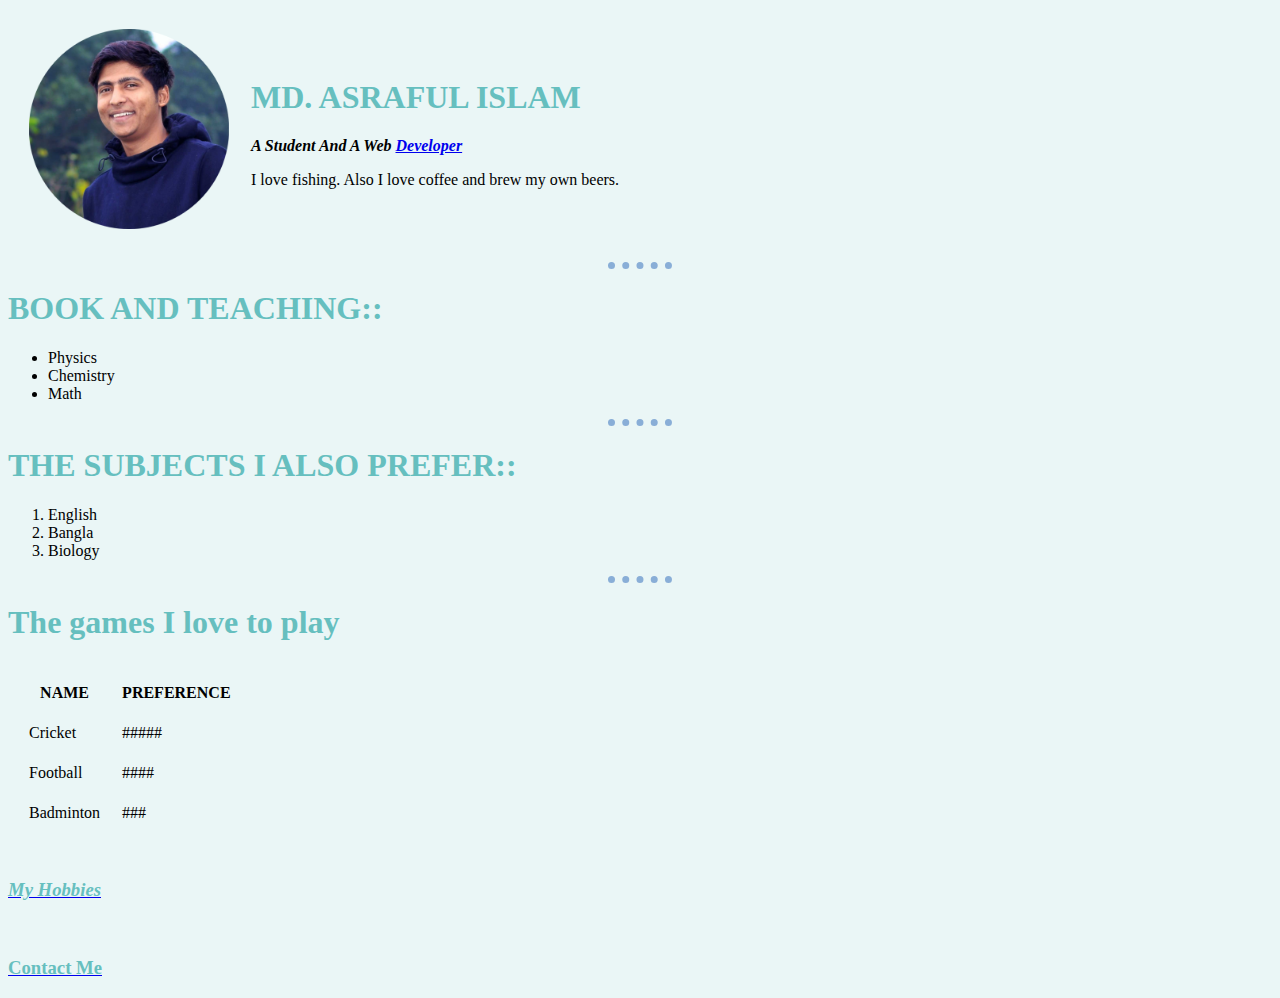
<file: index.html>
<!DOCTYPE html>
<html lang="en">
<head>
    <meta charset="UTF-8">
    <meta name="viewport" content="width=device-width, initial-scale=1.0">
    <title> rajib's personal site  </title>

<link rel="stylesheet" href="css/styles.css">

</head>
<body>
 <table cellspacing="20" >
    <tr>
        <td>   
        <img src="circle-cropped (3).png" alt="">
      </td>
        <td>
            <h1>MD. ASRAFUL ISLAM</h1> 
            <p><em> <strong> A Student And A Web  <a href="www.google.com">Developer</a> </strong> </em> </p>
                   


 <p>I love fishing.  Also I love coffee and brew my own beers. </p>
        </td>
        </tr>  
     </table> 
 
   
  
   <hr>
   <h1> BOOK AND TEACHING::</h1>
   <ul>
    <li>Physics</li> 
    <li>Chemistry</li> 
    <li>Math</li> 
   </ul>


   <hr>
<h1>THE SUBJECTS I ALSO PREFER::</h1>
   <ol>
       <li>English</li>
<li>Bangla</li>
<li>Biology</li>
   </ol>
   <hr>
   
   <h1>The games I love to play</h1>
   

   <table cellspacing="20"> 
     <thead>
       <tr>
       <th>NAME</th>
       <th>PREFERENCE</th>
      </tr>
     </thead>
     <tbody>
      <tr>
        <td>Cricket</td>
      
        <td>#####</td>
      </tr> 
      <tr>
          <td>Football</td>
          <td>####</td>
        </tr>  
        <tr>
            <td>Badminton</td>
           <td>###</td> 
        </tr>
      </tbody>
   </table>
   <br>
   <a href="hobies.html"><em><h3> My Hobbies </h3></em>
   </a>
   <br>

  <a href=" contact.html  ">  <h3> Contact Me</h3> </a> 

</body>
</html>
</file>
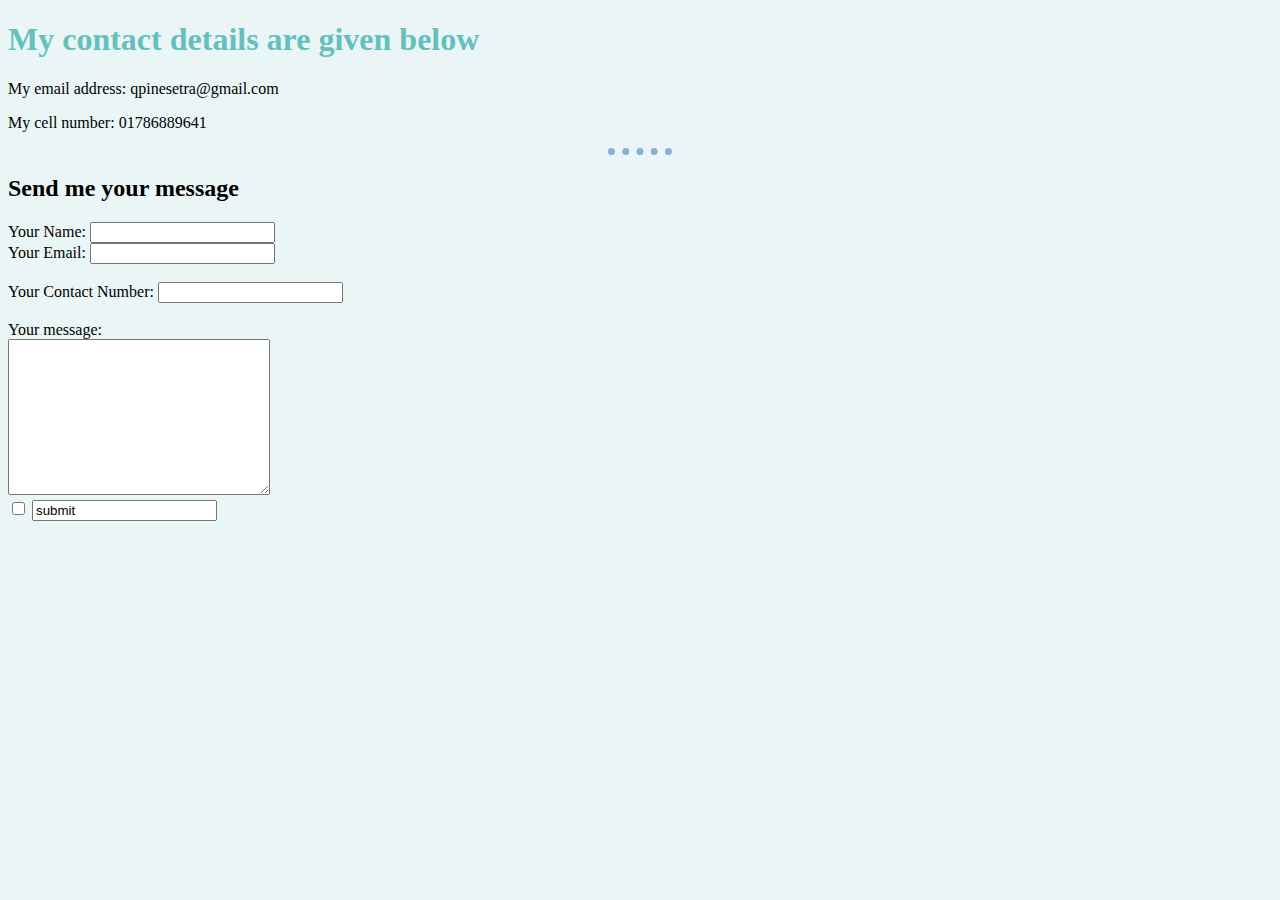
<file: contact.html>
<!DOCTYPE html>
<html lang="en">
<head>
    <meta charset="UTF-8">
    <meta name="viewport" content="width=device-width, initial-scale=1.0">
    <title>contact me here</title>
    <link rel="stylesheet" href="css/styles.css">
</head>
<body>
 <h1>My contact details are given below   </h1>
 <p>My email address: qpinesetra@gmail.com</p>
 <p>My cell number:  01786889641</p>
 <hr>
<h2> Send me your message </h2>


<form class="" action="qpinesetra@gmail.com" method="post" enctype="text/plain">
<label> Your Name:</label>
<input type="text">
</form>

<form action="Email">
<label for="">Your Email:</label>
<input type="email">
</form>
<br>
<form action="">
<label for="">Your Contact Number:</label>
<input type="number">
</form>
<br>
<form action="">
<label for="">Your message:</label> <br>
<textarea name="" id="" cols="30" rows="10"></textarea>

</form>



<input type="checkbox" name="" id="">
<input type="submit " value="submit">
</body>
</html>
</file>
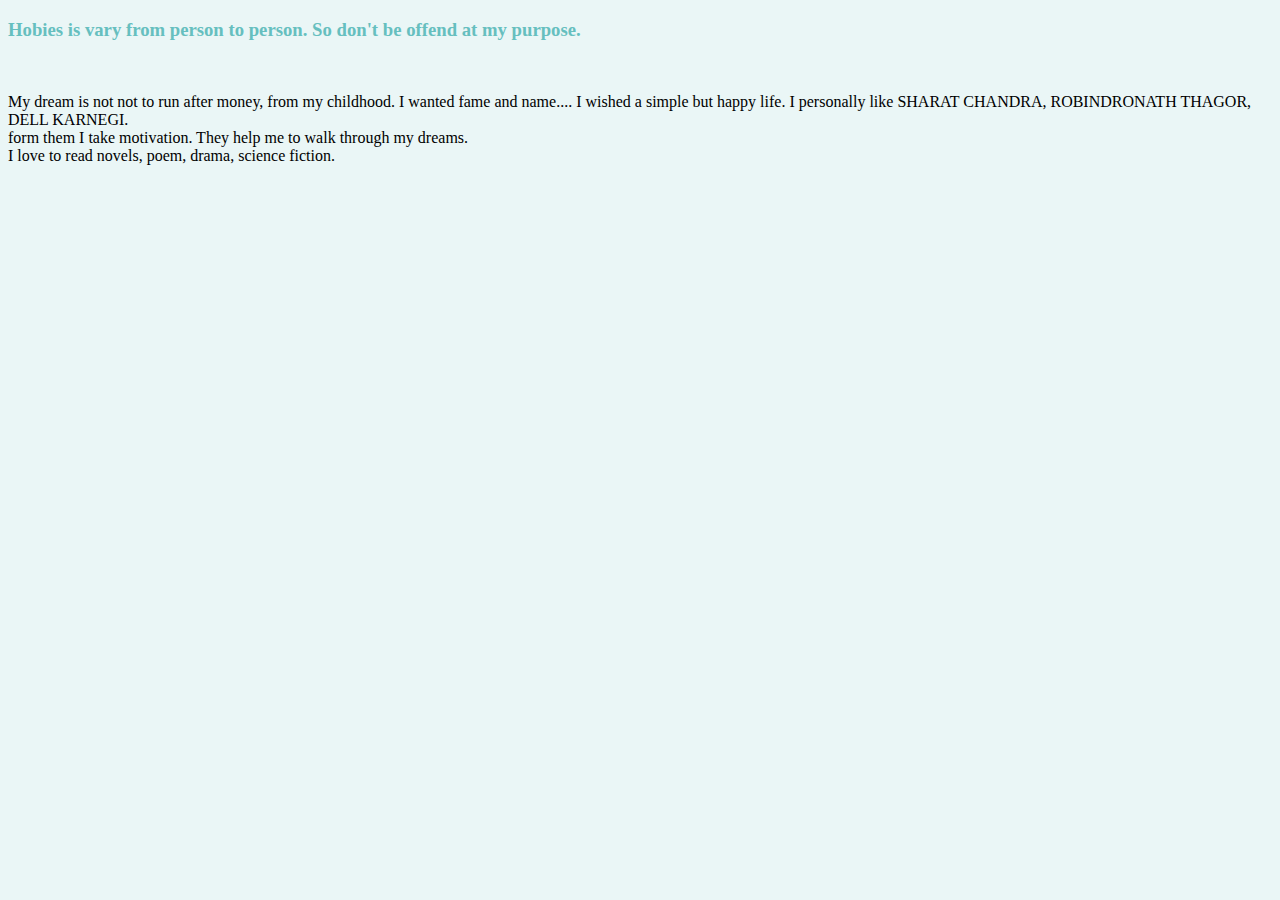
<file: hobies.html>
<!DOCTYPE html>
<html lang="en">
<head>
    <title>welcome to my hoobie page</title>
    <link rel="stylesheet" href="css/styles.css">

</head>
<body>
    <h3>
Hobies is vary from person to person. So don't be offend at my purpose.
    </h3>
    <br>
    <p>
My dream is not not to run after  money, from my childhood. 
I wanted fame and name.... I wished a simple but happy life. I personally 
like SHARAT CHANDRA, ROBINDRONATH THAGOR, DELL KARNEGI. <br>
form them I take motivation. They help me to walk through my dreams. <br>
I love to read novels, poem, drama, science fiction.
    </p>
</body>


</html>
</file>
<file: css/styles.css>
body   {
    background-color:#EAF6F6
  }

h1{
  color: #66BFBF;
}
h3{
  color:#66BFBF ;
}


  hr  {
 border-style: none;
 border-top-style: dotted;
 border-color: rgba(42, 103, 184, 0.507);
 border-width: 7px;
 width: 5%; 
 }
 img{
   height: 200px;
   width: 200px;
 }
</file>
